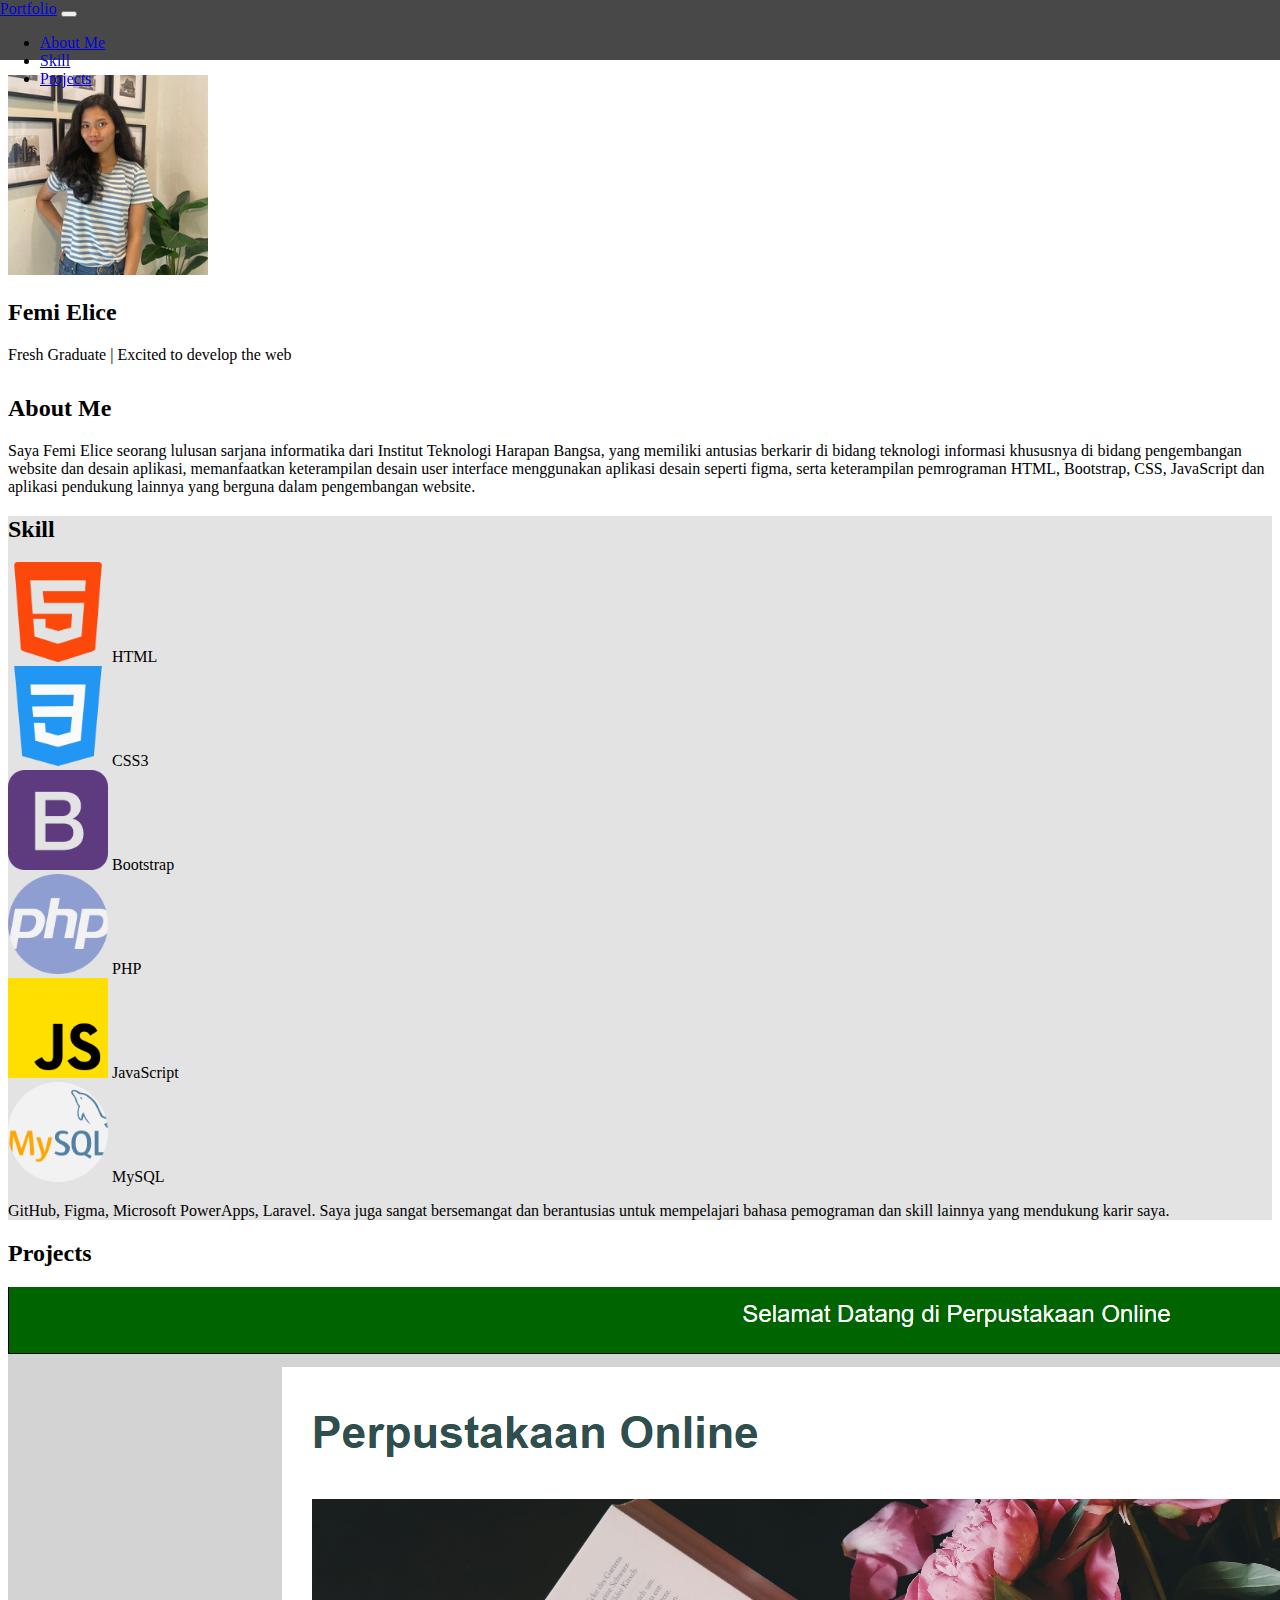
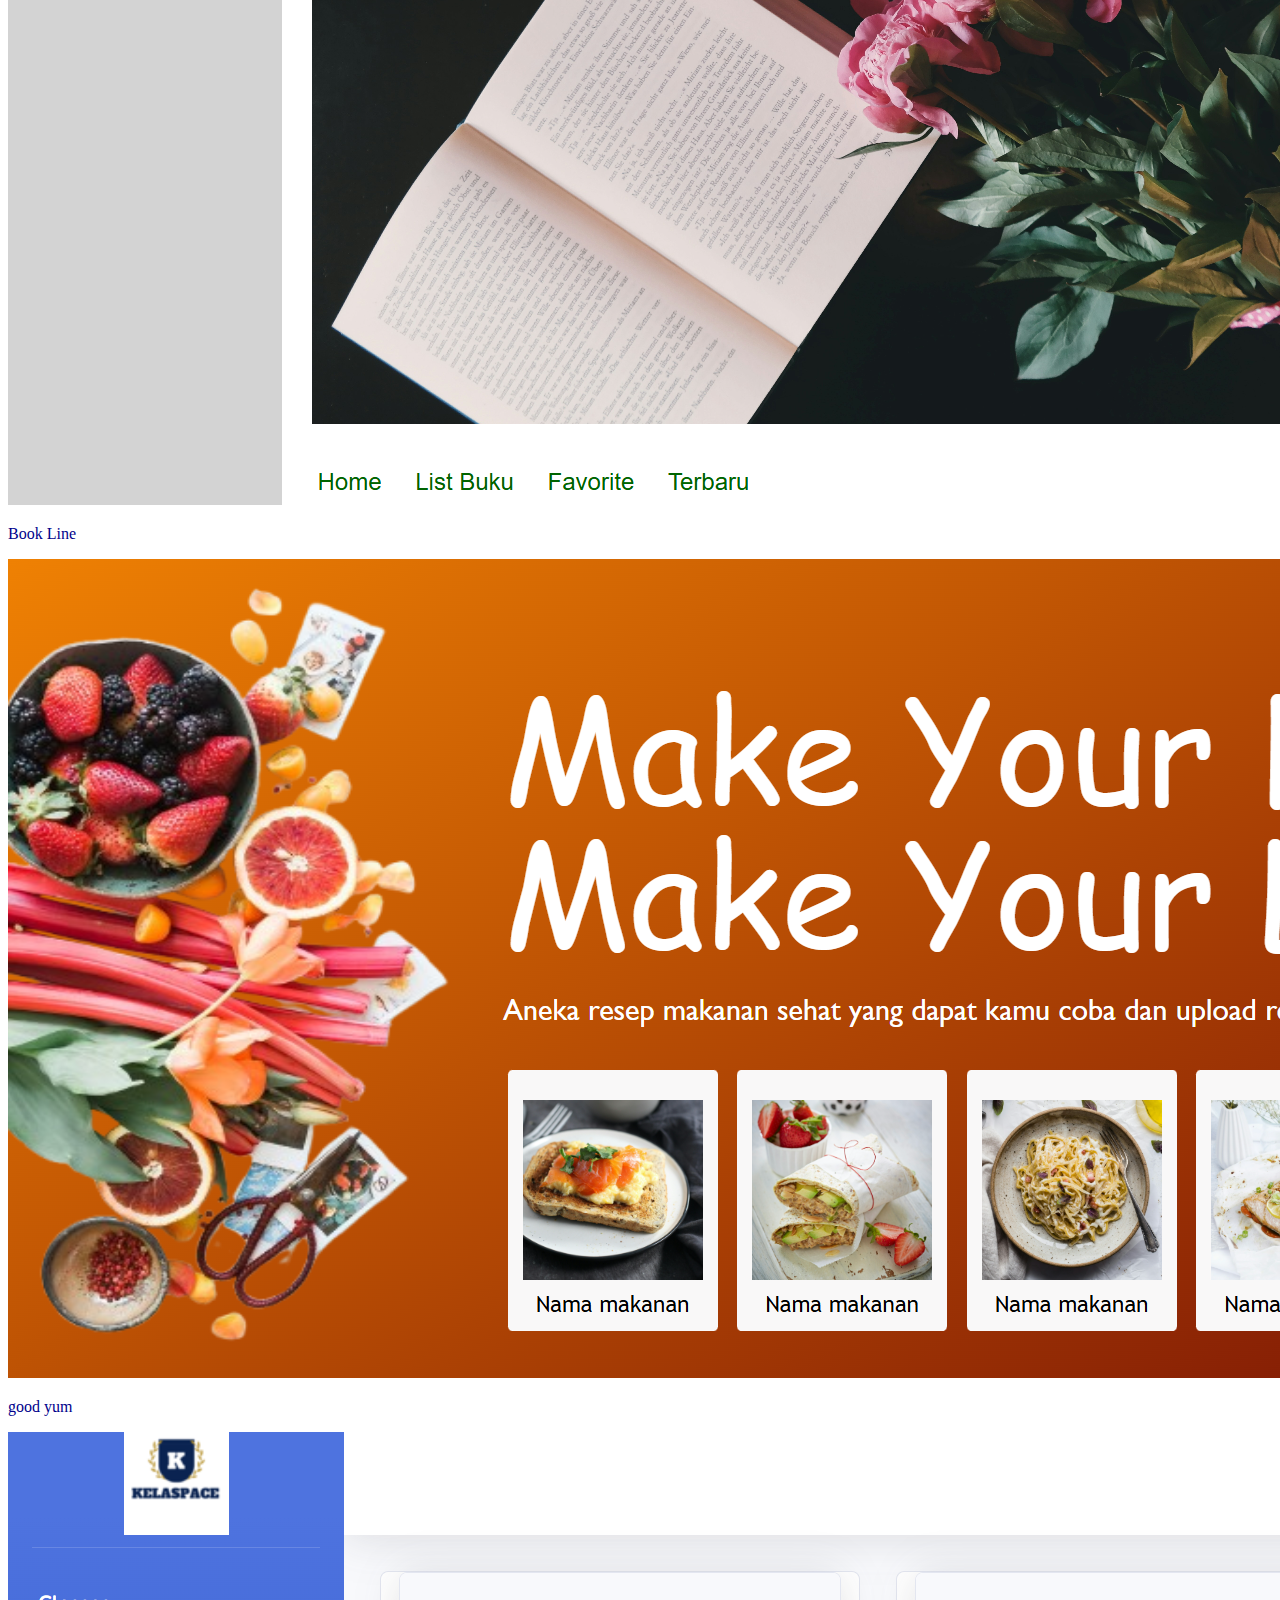
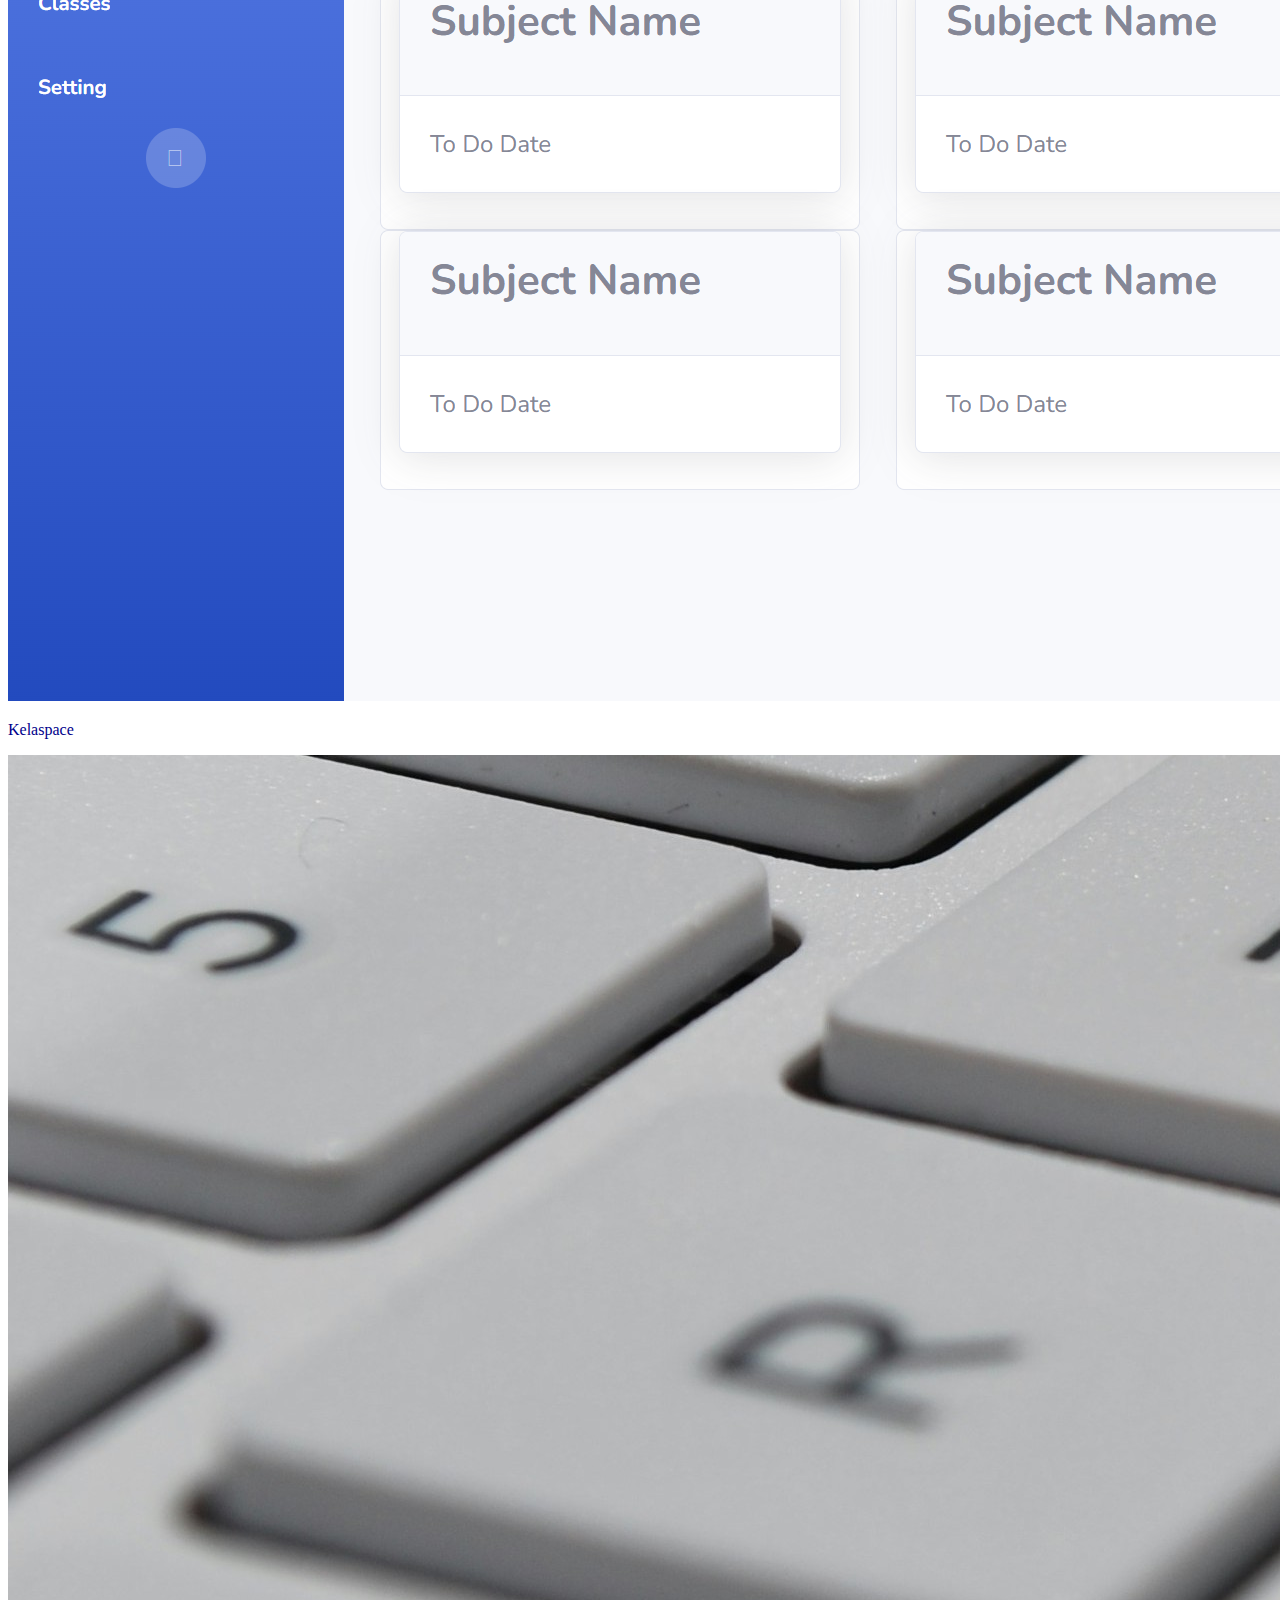
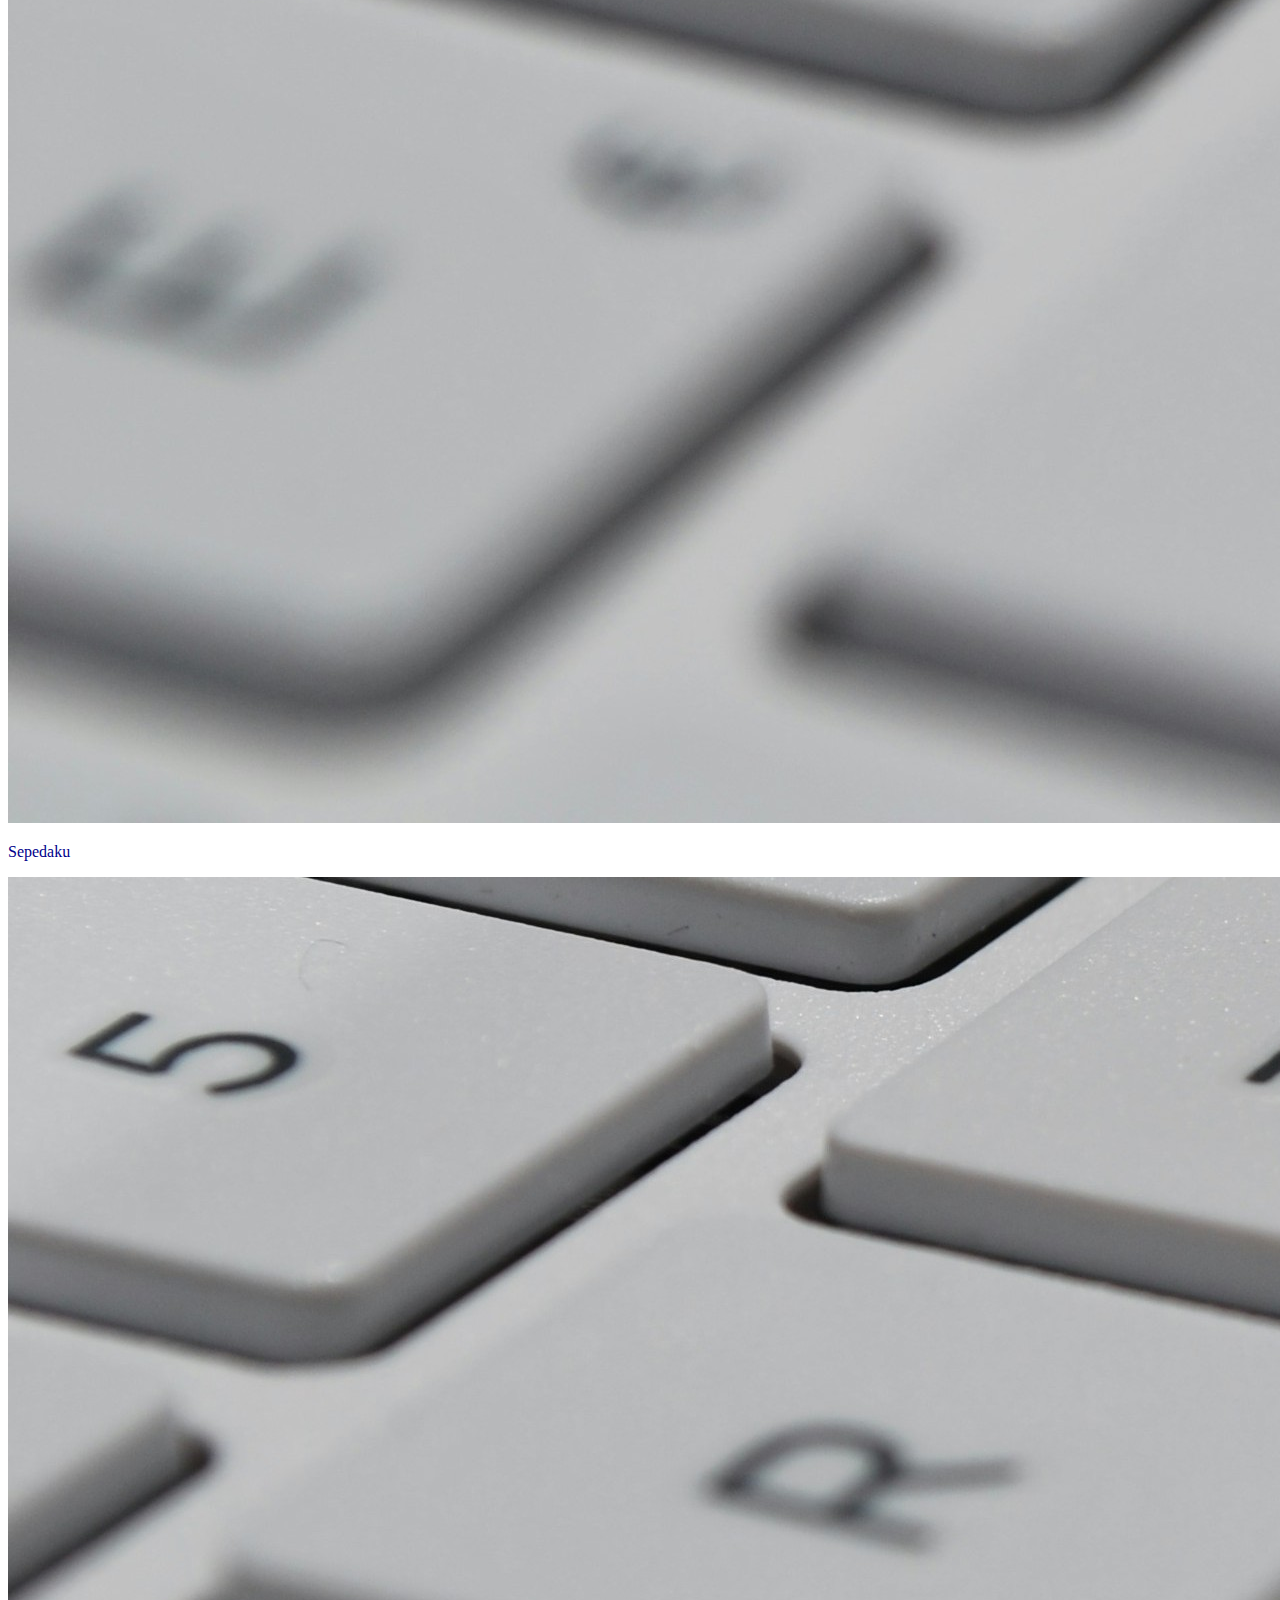
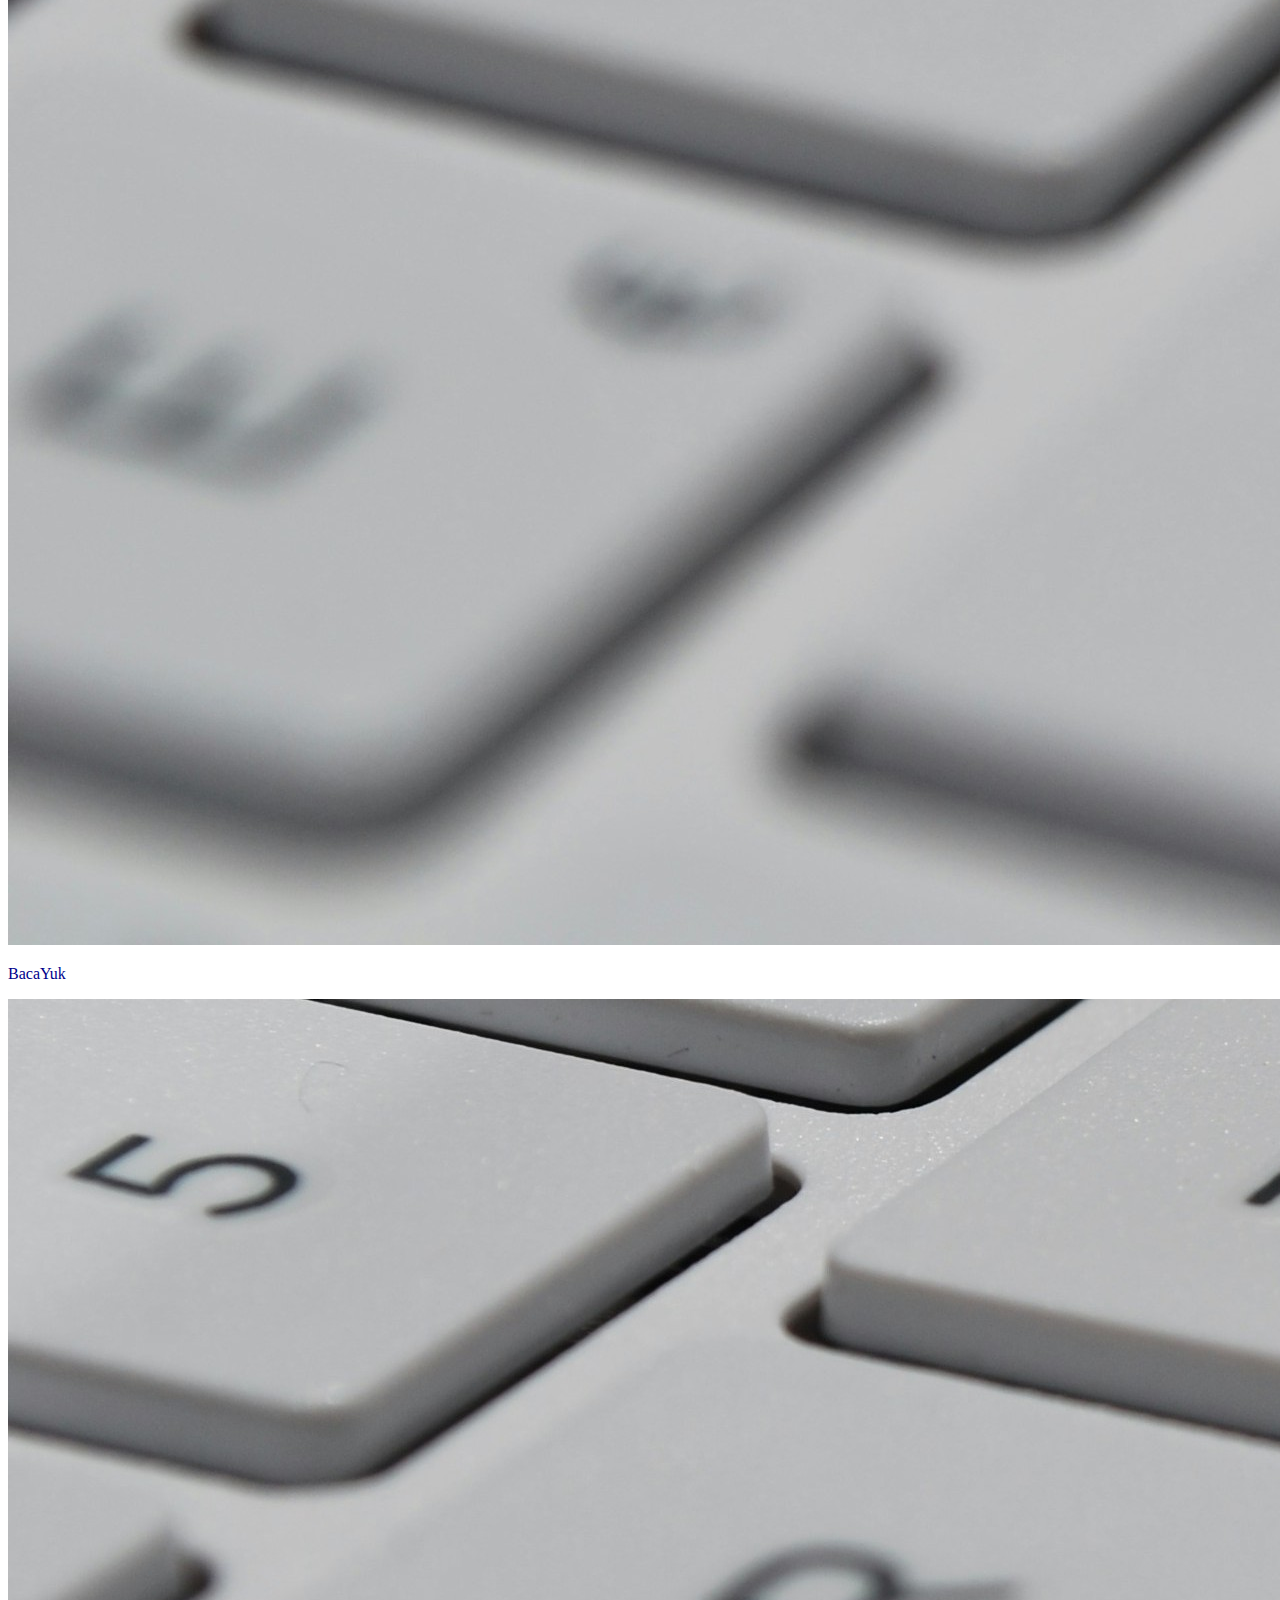
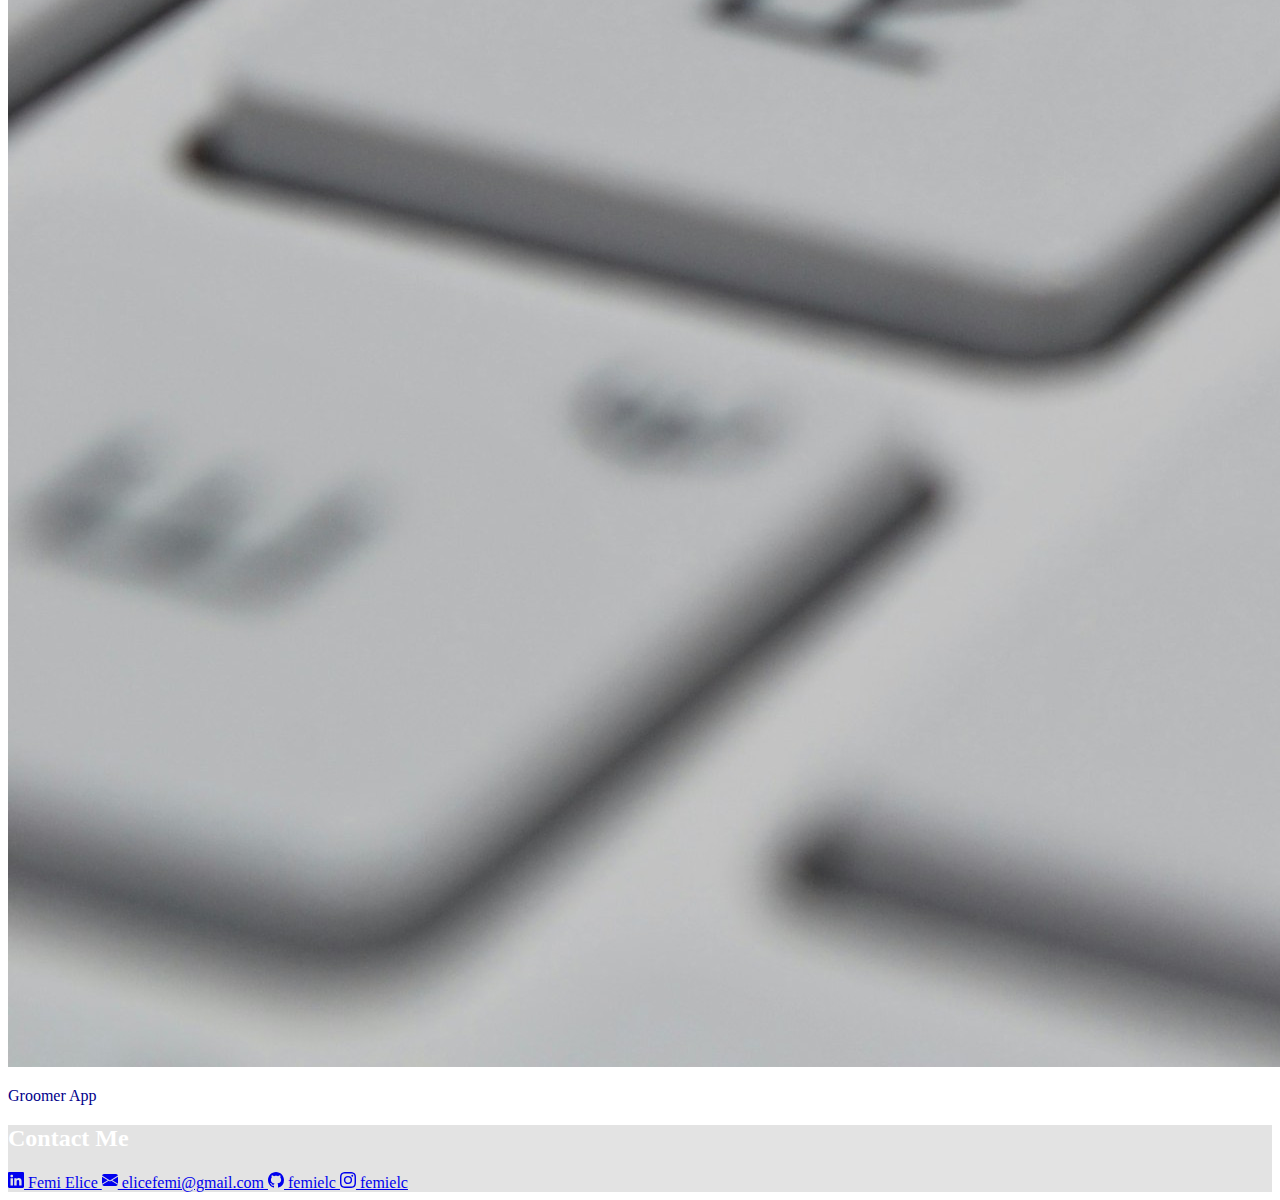
<file: index.html>
<!doctype html>
<html lang="en">
    <head>
        <!-- Required meta tags -->
        <meta charset="utf-8">
        <meta name="viewport" content="width=device-width, initial-scale=1">

        <!-- Bootstrap CSS -->
        <link href="https://cdn.jsdelivr.net/npm/bootstrap@5.0.2/dist/css/bootstrap.min.css" rel="stylesheet" integrity="sha384-EVSTQN3/azprG1Anm3QDgpJLIm9Nao0Yz1ztcQTwFspd3yD65VohhpuuCOmLASjC" crossorigin="anonymous">
        
        <!-- Manual CSS -->
        <link rel="stylesheet" href="style.css">
        <title>Portfolio | Femi Elice</title>
    </head>
    <body>
        <!-- Navbar -->
        <nav class="navbar navbar-expand-lg navbar-dark shadow-sm " id="navbar">
            <div class="container">
              <a class="navbar-brand" href="#">Portfolio</a>
              <button class="navbar-toggler" type="button" data-bs-toggle="collapse" data-bs-target="#navbarNav" aria-controls="navbarNav" aria-expanded="false" aria-label="Toggle navigation">
                <span class="navbar-toggler-icon"></span>
              </button>
              <div class="collapse navbar-collapse" id="navbarNav">
                <ul class="navbar-nav ms-auto">
                  <li class="nav-item">
                    <a class="nav-link active" aria-current="page" href="#">About Me</a>
                  </li>
                  <li class="nav-item">
                    <a class="nav-link active" href="#skill">Skill</a>
                  </li>
                  <li class="nav-item">
                    <a class="nav-link active" href="#projects">Projects</a>
                  </li>
                </ul>
              </div>
            </div>
          </nav>
        <!-- End Navbar -->
         
        <!-- Jumbotron -->
        <!-- <section class="jumbotron text-center">
          <img src="img/femi.jpeg" alt="femi-photo" width="200" class="rounded-circle img-thumbnail">
          <h2 class="display-5 mt-2">Femi Elice</h2>
          <p class="lead">Fresh Graduate | Excited to develop the web</p>
        </section> -->
        <!-- End Jumbotron -->

        <!-- Introduction -->
        <div class="card-group" id="card">
          <div class="card-md-3">
            <img src="img/femi.jpeg" class="rounded-circle img-thumbnail ms-5" alt="..." style="width: 200px;">
            <div class="card-body ms-4">
              <h2 class="display-5">Femi Elice</h2>
              <p class="lead">Fresh Graduate | Excited to develop the web</p>
            </div>
          </div>
          <div class="card pe-5" id="aboutme">
            <div class="card-body">
              <h2>
                <span>About Me</span>
              </h2>
              <p class="card-text fs-5">Saya Femi Elice seorang lulusan sarjana informatika dari Institut Teknologi Harapan Bangsa, yang memiliki antusias berkarir di bidang teknologi informasi khususnya di bidang 
                pengembangan website dan desain aplikasi, memanfaatkan keterampilan desain user interface menggunakan aplikasi desain seperti figma, serta 
                keterampilan pemrograman HTML, Bootstrap, CSS, JavaScript dan aplikasi pendukung lainnya yang berguna dalam pengembangan website.</p>
            </div>
          </div>
        </div>
        <!-- End Introduction -->

        <!-- About -->
        <!-- <section id="about">
          <div class="container">
            <div class="row text-center mb-3">
              <div class="col">
                <h2>About Me</h2>
              </div>
            </div>
            <div class="row justify-content-center fs-5 text-center">
              <div class="col-md-5">
                <p>Saya Femi Elice seorang lulusan sarjana informatika dari Institut Teknologi Harapan Bangsa, yang memiliki antusias berkarir di bidang teknologi informasi khususnya di bidang 
                  pengembangan website dan desain aplikasi.
              </div>
              <div class="col-md-6">
                <p>Memanfaatkan keterampilan desain user interface menggunakan aplikasi desain seperti figma, serta 
                  keterampilan pemrograman HTML, Bootstrap, CSS, JavaScript dan aplikasi pendukung lainnya yang berguna dalam pengembangan website.</p>
              </div>
            </div>
          </div>
        </section> -->
        <!-- End About -->

        <!-- Skill -->
        <section id="skill">
          <div class="container pt-4 pb-4">
            <div class="row text-center mb-3">
              <div class="col">
                <h2>
                  <span>Skill</span>
                </h2>
              </div>
            </div>
            <div class="row justify-content-center">
              <div class="col-md-3  col-6 mb-3">
                <div class="card bg-transparent">
                  <div class="card-body  border text-center">
                    <img class="img-logo" src="img/img-logo-html5.png" alt="" width="100">
                    <span>HTML</span>
                  </a>
                  </div>
                </div>
              </div>
              <div class="col-md-3  col-6 mb-3">
                <div class="card bg-transparent">
                  <div class="card-body  border text-center">
                    <img class="img-logo" src="img/img-logo-css3.png" alt="" width="100">
                    <span>CSS3</span>
                  </div>
                </div>
              </div>
              <div class="col-md-3  col-6 mb-3">
                <div class="card bg-transparent">
                  <div class="card-body  border text-center">
                    <img class="img-logo" src="img/img-logo-bootstrap.png" alt="" width="100">
                    <span>Bootstrap</span>
                  </div>
                </div>
              </div>
              <div class="col-md-3  col-6 mb-3">
                <div class="card bg-transparent">
                  <div class="card-body  border text-center">
                    <img class="img-logo" src="img/img-logo-php.png" alt="" width="100">
                    <span>PHP</span>
                  </div>
                </div>
              </div>
              <div class="col-md-3  col-6 mb-3">
                <div class="card bg-transparent">
                  <div class="card-body  border text-center">
                    <img class="img-logo" src="img/img-logo-js.png" alt="" width="100">
                    <span>JavaScript</span>
                  </div>
                </div>
              </div>
              <div class="col-md-3  col-6 mb-3">
                <div class="card bg-transparent">
                  <div class="card-body  border text-center">
                    <img class="img-logo" src="img/img-logo-mysql.png" alt="W3C HTML5 Logo" width="100">
                    <span>MySQL</span>
                  </div>
                </div>
              </div>
              <p class="text-center">GitHub, Figma, Microsoft PowerApps, Laravel. Saya juga sangat bersemangat dan berantusias untuk mempelajari bahasa pemograman dan skill lainnya yang mendukung karir saya.</p>
            </div>
          </div>
          <!-- <svg xmlns="http://www.w3.org/2000/svg" viewBox="0 0 1440 320"><path fill="#fff" fill-opacity="1" d="M0,224L60,197.3C120,171,240,117,360,128C480,139,600,213,720,213.3C840,213,960,139,1080,101.3C1200,64,1320,64,1380,64L1440,64L1440,320L1380,320C1320,320,1200,320,1080,320C960,320,840,320,720,320C600,320,480,320,360,320C240,320,120,320,60,320L0,320Z"></path></svg>
         -->
        </section>
        <!-- End Skill -->

        <!-- Project -->
        <section id="projects">
          <div class="container pt-4 pb-4">
            <div class="row text-center mb-3">
              <div class="col">
                <h2>Projects</h2>
              </div>
            </div>
            <div class="row justify-content-center">
              <div class="col-md-4 mb-3">
                <div class="card">
                  <img src="img/img-website-perpustakaan.png" class="card-img-top" alt="project-1">
                  <div class="card-body">
                    <p class="card-text text-center"><a href="https://femielc.github.io/book-line/" style="text-decoration: none; color: darkblue;">Book Line</a></p>
                  </div>
                </div>
              </div>
              <div class="col-md-4 mb-8">
                <div class="card">
                  <img src="img/img-website-resep.png" class="card-img-top" alt="project-2">
                  <div class="card-body">
                    <p class="card-text text-center"><a href="https://femielc.github.io/good-yum/" style="text-decoration: none; color: darkblue;">good yum</a></p>
                  </div>
                </div>
              </div>
              <div class="col-md-4 mb-3">
                <div class="card">
                  <img src="img/img-project-kelaspace.png" class="card-img-top" alt="project-3">
                  <div class="card-body">
                    <p class="card-text text-center"><a href="https://gitlab.com/kelaspace/kelaspace" style="text-decoration: none; color: darkblue;">Kelaspace</a></p>
                  </div>
                </div>
              </div>
              <div class="col-md-4 mb-3">
                <div class="card">
                  <img src="img/img-project.jpg" class="card-img-top" alt="project-4">
                  <div class="card-body">
                    <p class="card-text text-center"><a href="https://gitlab.com/josep022212/sepedaku-frontend" style="text-decoration: none; color: darkblue;">Sepedaku</a></p>
                  </div>
                </div>
              </div>
              <div class="col-md-4 mb-3">
                <div class="card">
                  <img src="img/img-project.jpg" class="card-img-top" alt="project-5">
                  <div class="card-body">
                    <p class="card-text text-center"><a href="https://github.com/yoelagustinus/BacaYuk" style="text-decoration: none; color: darkblue;">BacaYuk</a></p>
                  </div>
                </div>
              </div>
              <div class="col-md-4 mb-3">
                <div class="card">
                  <img src="img/img-project.jpg" class="card-img-top" alt="project-5">
                  <div class="card-body">
                    <p class="card-text text-center"><a href="https://github.com/hansen9/Groomer" style="text-decoration: none; color: darkblue;">Groomer App</a></p>
                  </div>
                </div>
              </div>
            </div>
          </div>
          <!-- <svg xmlns="http://www.w3.org/2000/svg" viewBox="0 0 1440 320"><path fill="#e3e3e3" fill-opacity="1" d="M0,32L60,42.7C120,53,240,75,360,69.3C480,64,600,32,720,53.3C840,75,960,149,1080,154.7C1200,160,1320,96,1380,64L1440,32L1440,320L1380,320C1320,320,1200,320,1080,320C960,320,840,320,720,320C600,320,480,320,360,320C240,320,120,320,60,320L0,320Z"></path></svg>
         -->
        </section>
        <!-- End Project -->

        <!-- Contact -->
        <section id="contact">
          <div class="container pt-4">
            <div class="row text-center">
              <div class="col">
                <h2 style="color: white;">
                  <span>Contact Me</span>
                </h2>
                <div class="text-center p-4 btn-group-lg">
                  <a href="https://www.linkedin.com/in/femielice/" class="btn btn-outline-light btn-contact m-4 btn-lg">
                      <svg xmlns="http://www.w3.org/2000/svg" width="16" height="16" fill="currentColor" class="bi bi-linkedin" viewBox="0 0 16 16">
                        <path d="M0 1.146C0 .513.526 0 1.175 0h13.65C15.474 0 16 .513 16 1.146v13.708c0 .633-.526 1.146-1.175 1.146H1.175C.526 16 0 15.487 0 14.854zm4.943 12.248V6.169H2.542v7.225zm-1.2-8.212c.837 0 1.358-.554 1.358-1.248-.015-.709-.52-1.248-1.342-1.248S2.4 3.226 2.4 3.934c0 .694.521 1.248 1.327 1.248zm4.908 8.212V9.359c0-.216.016-.432.08-.586.173-.431.568-.878 1.232-.878.869 0 1.216.662 1.216 1.634v3.865h2.401V9.25c0-2.22-1.184-3.252-2.764-3.252-1.274 0-1.845.7-2.165 1.193v.025h-.016l.016-.025V6.169h-2.4c.03.678 0 7.225 0 7.225z"/>
                      </svg>
                      Femi Elice
                  </a> 
                  <a href="mailto:elicefemi@gmail.com" class="btn btn-outline-light btn-contact m-4 btn-lg">
                      <svg xmlns="http://www.w3.org/2000/svg" width="16" height="16" fill="currentColor" class="bi bi-envelope-fill" viewBox="0 0 16 16">
                        <path d="M.05 3.555A2 2 0 0 1 2 2h12a2 2 0 0 1 1.95 1.555L8 8.414zM0 4.697v7.104l5.803-3.558zM6.761 8.83l-6.57 4.027A2 2 0 0 0 2 14h12a2 2 0 0 0 1.808-1.144l-6.57-4.027L8 9.586zm3.436-.586L16 11.801V4.697z"/>
                      </svg>
                      elicefemi@gmail.com
                  </a>
                  <a href="https://github.com/femielc" class="btn btn-outline-light btn-contact m-4 btn-lg">
                      <svg xmlns="http://www.w3.org/2000/svg" width="16" height="16" fill="currentColor" class="bi bi-github" viewBox="0 0 16 16">
                        <path d="M8 0C3.58 0 0 3.58 0 8c0 3.54 2.29 6.53 5.47 7.59.4.07.55-.17.55-.38 0-.19-.01-.82-.01-1.49-2.01.37-2.53-.49-2.69-.94-.09-.23-.48-.94-.82-1.13-.28-.15-.68-.52-.01-.53.63-.01 1.08.58 1.23.82.72 1.21 1.87.87 2.33.66.07-.52.28-.87.51-1.07-1.78-.2-3.64-.89-3.64-3.95 0-.87.31-1.59.82-2.15-.08-.2-.36-1.02.08-2.12 0 0 .67-.21 2.2.82.64-.18 1.32-.27 2-.27s1.36.09 2 .27c1.53-1.04 2.2-.82 2.2-.82.44 1.1.16 1.92.08 2.12.51.56.82 1.27.82 2.15 0 3.07-1.87 3.75-3.65 3.95.29.25.54.73.54 1.48 0 1.07-.01 1.93-.01 2.2 0 .21.15.46.55.38A8.01 8.01 0 0 0 16 8c0-4.42-3.58-8-8-8"/>
                      </svg>
                      femielc
                  </a>
                  <a href="https://www.instagram.com/femielc/" class="btn btn-outline-light btn-contact m-4 btn-lg">
                      <svg xmlns="http://www.w3.org/2000/svg" width="16" height="16" fill="currentColor" class="bi bi-instagram" viewBox="0 0 16 16">
                        <path d="M8 0C5.829 0 5.556.01 4.703.048 3.85.088 3.269.222 2.76.42a3.9 3.9 0 0 0-1.417.923A3.9 3.9 0 0 0 .42 2.76C.222 3.268.087 3.85.048 4.7.01 5.555 0 5.827 0 8.001c0 2.172.01 2.444.048 3.297.04.852.174 1.433.372 1.942.205.526.478.972.923 1.417.444.445.89.719 1.416.923.51.198 1.09.333 1.942.372C5.555 15.99 5.827 16 8 16s2.444-.01 3.298-.048c.851-.04 1.434-.174 1.943-.372a3.9 3.9 0 0 0 1.416-.923c.445-.445.718-.891.923-1.417.197-.509.332-1.09.372-1.942C15.99 10.445 16 10.173 16 8s-.01-2.445-.048-3.299c-.04-.851-.175-1.433-.372-1.941a3.9 3.9 0 0 0-.923-1.417A3.9 3.9 0 0 0 13.24.42c-.51-.198-1.092-.333-1.943-.372C10.443.01 10.172 0 7.998 0zm-.717 1.442h.718c2.136 0 2.389.007 3.232.046.78.035 1.204.166 1.486.275.373.145.64.319.92.599s.453.546.598.92c.11.281.24.705.275 1.485.039.843.047 1.096.047 3.231s-.008 2.389-.047 3.232c-.035.78-.166 1.203-.275 1.485a2.5 2.5 0 0 1-.599.919c-.28.28-.546.453-.92.598-.28.11-.704.24-1.485.276-.843.038-1.096.047-3.232.047s-2.39-.009-3.233-.047c-.78-.036-1.203-.166-1.485-.276a2.5 2.5 0 0 1-.92-.598 2.5 2.5 0 0 1-.6-.92c-.109-.281-.24-.705-.275-1.485-.038-.843-.046-1.096-.046-3.233s.008-2.388.046-3.231c.036-.78.166-1.204.276-1.486.145-.373.319-.64.599-.92s.546-.453.92-.598c.282-.11.705-.24 1.485-.276.738-.034 1.024-.044 2.515-.045zm4.988 1.328a.96.96 0 1 0 0 1.92.96.96 0 0 0 0-1.92m-4.27 1.122a4.109 4.109 0 1 0 0 8.217 4.109 4.109 0 0 0 0-8.217m0 1.441a2.667 2.667 0 1 1 0 5.334 2.667 2.667 0 0 1 0-5.334"/>
                      </svg>
                      femielc
                  </a>
                </div>
              </div>
            </div>
          </div>
        </section>
        <!-- End Contact -->

        <!-- Footer -->
        <!-- <footer class="text-white text-center pb-5 mt-5" style="background-color: #7b7b7b;">
          <p>Created with love by <a href="https://www.instagram.com/femielc/" class="text-white fw-bold">Femi Elice</a></p>
        </footer> -->
         <!-- End Footer -->


        
      <script src="https://cdn.jsdelivr.net/npm/bootstrap@5.0.2/dist/js/bootstrap.bundle.min.js" integrity="sha384-MrcW6ZMFYlzcLA8Nl+NtUVF0sA7MsXsP1UyJoMp4YLEuNSfAP+JcXn/tWtIaxVXM" crossorigin="anonymous"></script>

    </body>
</html>

<!-- Photo by <a href="https://unsplash.com/@afgprogrammer?utm_content=creditCopyText&utm_medium=referral&utm_source=unsplash">Mohammad Rahmani</a> on <a href="https://unsplash.com/photos/black-laptop-computer-turned-on-displaying-blue-screen-cY1SvvEfRwk?utm_content=creditCopyText&utm_medium=referral&utm_source=unsplash">Unsplash</a> -->
<!-- <svg xmlns="http://www.w3.org/2000/svg" viewBox="0 0 1440 320"><path fill="#fff" fill-opacity="1" d="M0,32L60,48C120,64,240,96,360,112C480,128,600,128,720,117.3C840,107,960,85,1080,90.7C1200,96,1320,128,1380,144L1440,160L1440,320L1380,320C1320,320,1200,320,1080,320C960,320,840,320,720,320C600,320,480,320,360,320C240,320,120,320,60,320L0,320Z"></path></svg> -->
</file>
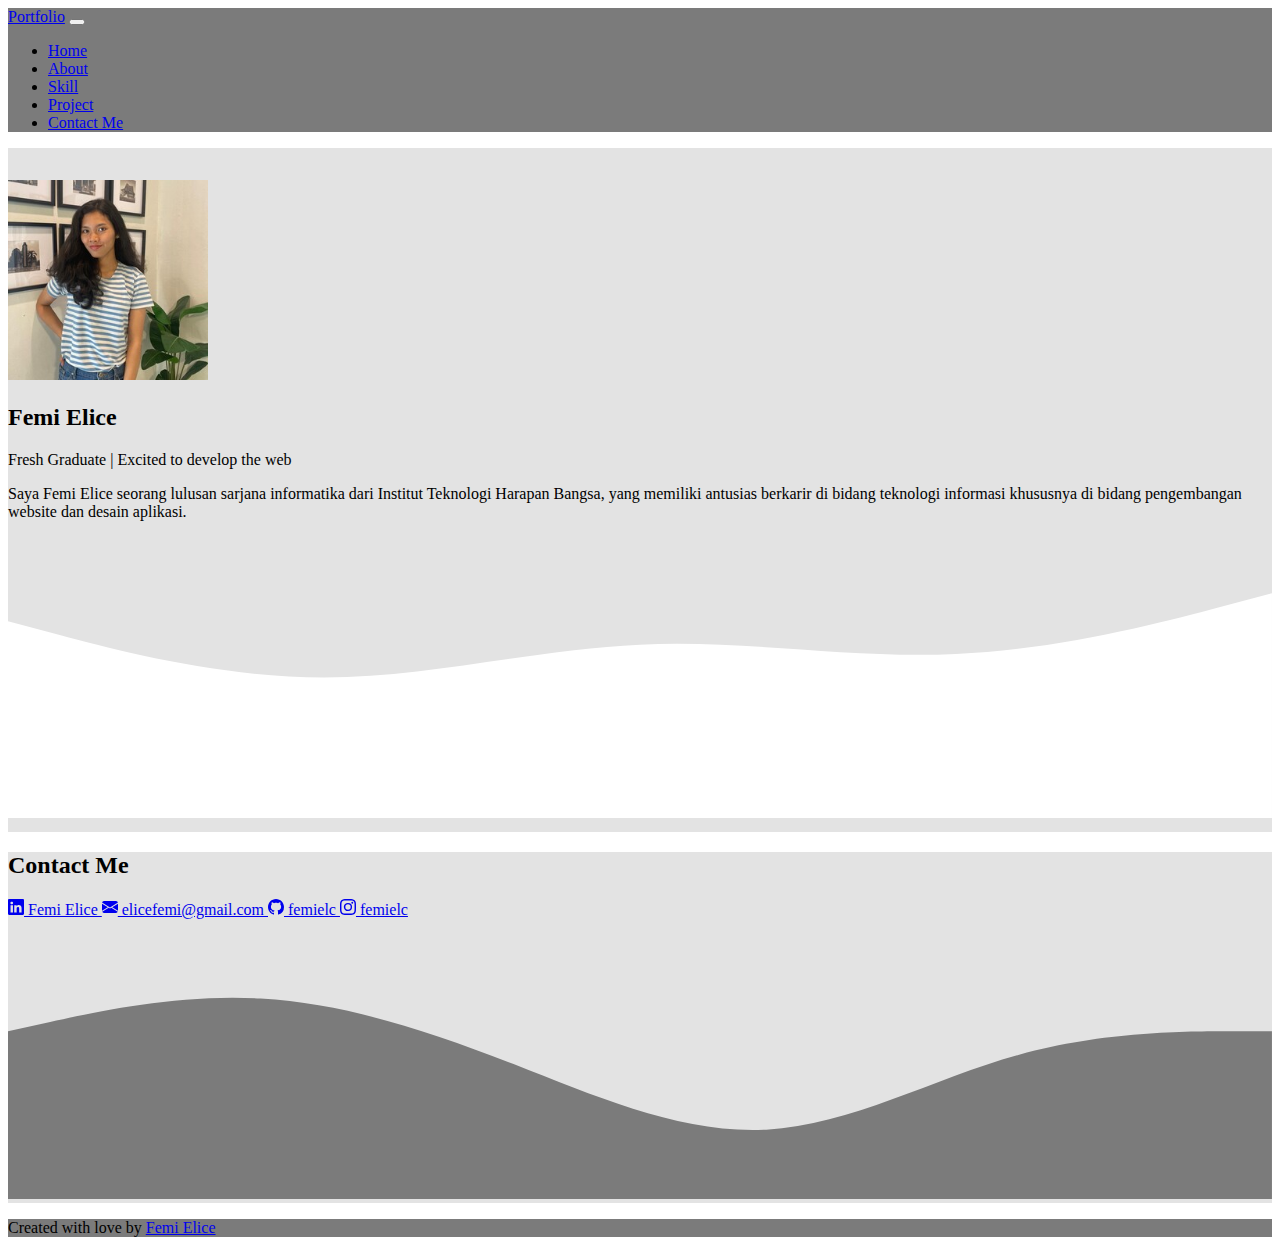
<file: portfolio.html>
<!doctype html>
<html lang="en">
    <head>
        <!-- Required meta tags -->
        <meta charset="utf-8">
        <meta name="viewport" content="width=device-width, initial-scale=1">

        <!-- Bootstrap CSS -->
        <link href="https://cdn.jsdelivr.net/npm/bootstrap@5.0.2/dist/css/bootstrap.min.css" rel="stylesheet" integrity="sha384-EVSTQN3/azprG1Anm3QDgpJLIm9Nao0Yz1ztcQTwFspd3yD65VohhpuuCOmLASjC" crossorigin="anonymous">
        
        <!-- Manual CSS -->
        <link rel="stylesheet" href="style.css">
        <title>Portfolio | Femi Elice</title>
    </head>
    <body>
        <!-- Navbar -->
        <nav class="navbar navbar-expand-lg navbar-dark shadow-sm" style="background-color: rgb(123, 123, 123);">
            <div class="container">
              <a class="navbar-brand" href="#">Portfolio</a>
              <button class="navbar-toggler" type="button" data-bs-toggle="collapse" data-bs-target="#navbarNav" aria-controls="navbarNav" aria-expanded="false" aria-label="Toggle navigation">
                <span class="navbar-toggler-icon"></span>
              </button>
              <div class="collapse navbar-collapse" id="navbarNav">
                <ul class="navbar-nav ms-auto">
                  <li class="nav-item">
                    <a class="nav-link active" aria-current="page" href="#">Home</a>
                  </li>
                  <li class="nav-item">
                    <a class="nav-link" href="#">About</a>
                  </li>
                  <li class="nav-item">
                    <a class="nav-link" href="#">Skill</a>
                  </li>
                  <li class="nav-item">
                    <a class="nav-link" href="#">Project</a>
                  </li>
                  <li class="nav-item">
                    <a class="nav-link" href="#">Contact Me</a>
                  </li>
                </ul>
              </div>
            </div>
          </nav>
        <!-- Akhir Navbar -->
        <section class="jumbotron">
                <img src="img/femi.jpeg" alt="femi-photo" width="200" class="rounded-circle img-thumbnail">
                <h2 class="display-4 ms-5 mt-2">Femi Elice</h2>
                <p class="lead">Fresh Graduate | Excited to develop the web</p>
                <p class="lead">Saya Femi Elice seorang lulusan sarjana informatika dari Institut Teknologi Harapan Bangsa, yang memiliki antusias berkarir di bidang teknologi informasi khususnya di bidang 
                  pengembangan website dan desain aplikasi. </p>
              <!-- <div class="col-md-5">
                <div class="container mt-4 pe-10" style="float: left;">
                  <p>Saya Femi Elice seorang lulusan sarjana informatika dari Institut Teknologi Harapan Bangsa, yang memiliki antusias berkarir di bidang teknologi informasi khususnya di bidang 
                    pengembangan website dan desain aplikasi. </p>
                </div>
              </div> -->
            <svg xmlns="http://www.w3.org/2000/svg" viewBox="0 0 1440 320"><path fill="#fff" fill-opacity="1" d="M0,96L60,112C120,128,240,160,360,160C480,160,600,128,720,122.7C840,117,960,139,1080,133.3C1200,128,1320,96,1380,80L1440,64L1440,320L1380,320C1320,320,1200,320,1080,320C960,320,840,320,720,320C600,320,480,320,360,320C240,320,120,320,60,320L0,320Z"></path></svg>
          </section>
        <!-- Contact -->
        <section id="contact">
          <div class="container">
            <div class="row text-center">
              <div class="col">
                <h2>Contact Me</h2>
                <div class="text-center p-5">
                  <a href="https://www.linkedin.com/in/femielice/" class="btn btn-outline-dark btn-contact m-4 btn-lg">
                      <svg xmlns="http://www.w3.org/2000/svg" width="16" height="16" fill="currentColor" class="bi bi-linkedin" viewBox="0 0 16 16">
                        <path d="M0 1.146C0 .513.526 0 1.175 0h13.65C15.474 0 16 .513 16 1.146v13.708c0 .633-.526 1.146-1.175 1.146H1.175C.526 16 0 15.487 0 14.854zm4.943 12.248V6.169H2.542v7.225zm-1.2-8.212c.837 0 1.358-.554 1.358-1.248-.015-.709-.52-1.248-1.342-1.248S2.4 3.226 2.4 3.934c0 .694.521 1.248 1.327 1.248zm4.908 8.212V9.359c0-.216.016-.432.08-.586.173-.431.568-.878 1.232-.878.869 0 1.216.662 1.216 1.634v3.865h2.401V9.25c0-2.22-1.184-3.252-2.764-3.252-1.274 0-1.845.7-2.165 1.193v.025h-.016l.016-.025V6.169h-2.4c.03.678 0 7.225 0 7.225z"/>
                      </svg>
                      Femi Elice
                  </a> 
                  <a href="mailto:elicefemi@gmail.com" class="btn btn-outline-dark btn-contact m-4 btn-lg">
                      <svg xmlns="http://www.w3.org/2000/svg" width="16" height="16" fill="currentColor" class="bi bi-envelope-fill" viewBox="0 0 16 16">
                        <path d="M.05 3.555A2 2 0 0 1 2 2h12a2 2 0 0 1 1.95 1.555L8 8.414zM0 4.697v7.104l5.803-3.558zM6.761 8.83l-6.57 4.027A2 2 0 0 0 2 14h12a2 2 0 0 0 1.808-1.144l-6.57-4.027L8 9.586zm3.436-.586L16 11.801V4.697z"/>
                      </svg>
                      elicefemi@gmail.com
                  </a>
                  <a href="https://github.com/femielc" class="btn btn-outline-dark btn-contact m-4 btn-lg">
                      <svg xmlns="http://www.w3.org/2000/svg" width="16" height="16" fill="currentColor" class="bi bi-github" viewBox="0 0 16 16">
                        <path d="M8 0C3.58 0 0 3.58 0 8c0 3.54 2.29 6.53 5.47 7.59.4.07.55-.17.55-.38 0-.19-.01-.82-.01-1.49-2.01.37-2.53-.49-2.69-.94-.09-.23-.48-.94-.82-1.13-.28-.15-.68-.52-.01-.53.63-.01 1.08.58 1.23.82.72 1.21 1.87.87 2.33.66.07-.52.28-.87.51-1.07-1.78-.2-3.64-.89-3.64-3.95 0-.87.31-1.59.82-2.15-.08-.2-.36-1.02.08-2.12 0 0 .67-.21 2.2.82.64-.18 1.32-.27 2-.27s1.36.09 2 .27c1.53-1.04 2.2-.82 2.2-.82.44 1.1.16 1.92.08 2.12.51.56.82 1.27.82 2.15 0 3.07-1.87 3.75-3.65 3.95.29.25.54.73.54 1.48 0 1.07-.01 1.93-.01 2.2 0 .21.15.46.55.38A8.01 8.01 0 0 0 16 8c0-4.42-3.58-8-8-8"/>
                      </svg>
                      femielc
                  </a>
                  <a href="https://www.instagram.com/femielc/" class="btn btn-outline-dark btn-contact m-4 btn-lg">
                      <svg xmlns="http://www.w3.org/2000/svg" width="16" height="16" fill="currentColor" class="bi bi-instagram" viewBox="0 0 16 16">
                        <path d="M8 0C5.829 0 5.556.01 4.703.048 3.85.088 3.269.222 2.76.42a3.9 3.9 0 0 0-1.417.923A3.9 3.9 0 0 0 .42 2.76C.222 3.268.087 3.85.048 4.7.01 5.555 0 5.827 0 8.001c0 2.172.01 2.444.048 3.297.04.852.174 1.433.372 1.942.205.526.478.972.923 1.417.444.445.89.719 1.416.923.51.198 1.09.333 1.942.372C5.555 15.99 5.827 16 8 16s2.444-.01 3.298-.048c.851-.04 1.434-.174 1.943-.372a3.9 3.9 0 0 0 1.416-.923c.445-.445.718-.891.923-1.417.197-.509.332-1.09.372-1.942C15.99 10.445 16 10.173 16 8s-.01-2.445-.048-3.299c-.04-.851-.175-1.433-.372-1.941a3.9 3.9 0 0 0-.923-1.417A3.9 3.9 0 0 0 13.24.42c-.51-.198-1.092-.333-1.943-.372C10.443.01 10.172 0 7.998 0zm-.717 1.442h.718c2.136 0 2.389.007 3.232.046.78.035 1.204.166 1.486.275.373.145.64.319.92.599s.453.546.598.92c.11.281.24.705.275 1.485.039.843.047 1.096.047 3.231s-.008 2.389-.047 3.232c-.035.78-.166 1.203-.275 1.485a2.5 2.5 0 0 1-.599.919c-.28.28-.546.453-.92.598-.28.11-.704.24-1.485.276-.843.038-1.096.047-3.232.047s-2.39-.009-3.233-.047c-.78-.036-1.203-.166-1.485-.276a2.5 2.5 0 0 1-.92-.598 2.5 2.5 0 0 1-.6-.92c-.109-.281-.24-.705-.275-1.485-.038-.843-.046-1.096-.046-3.233s.008-2.388.046-3.231c.036-.78.166-1.204.276-1.486.145-.373.319-.64.599-.92s.546-.453.92-.598c.282-.11.705-.24 1.485-.276.738-.034 1.024-.044 2.515-.045zm4.988 1.328a.96.96 0 1 0 0 1.92.96.96 0 0 0 0-1.92m-4.27 1.122a4.109 4.109 0 1 0 0 8.217 4.109 4.109 0 0 0 0-8.217m0 1.441a2.667 2.667 0 1 1 0 5.334 2.667 2.667 0 0 1 0-5.334"/>
                      </svg>
                      femielc
                  </a>
                </div>
              </div>
            </div>
          </div>
          <svg xmlns="http://www.w3.org/2000/svg" viewBox="0 0 1440 320"><path fill="#7b7b7b" fill-opacity="1" d="M0,128L48,117.3C96,107,192,85,288,90.7C384,96,480,128,576,165.3C672,203,768,245,864,240C960,235,1056,181,1152,154.7C1248,128,1344,128,1392,128L1440,128L1440,320L1392,320C1344,320,1248,320,1152,320C1056,320,960,320,864,320C768,320,672,320,576,320C480,320,384,320,288,320C192,320,96,320,48,320L0,320Z"></path></svg>
        </section>
        <!-- End Contact -->

        <!-- Footer -->
        <footer class="text-white text-center pb-5" style="background-color: #7b7b7b;">
          <p>Created with love by <a href="https://www.instagram.com/femielc/" class="text-white fw-bold">Femi Elice</a></p>
        </footer>
         <!-- End Footer -->


        
      <script src="https://cdn.jsdelivr.net/npm/bootstrap@5.0.2/dist/js/bootstrap.bundle.min.js" integrity="sha384-MrcW6ZMFYlzcLA8Nl+NtUVF0sA7MsXsP1UyJoMp4YLEuNSfAP+JcXn/tWtIaxVXM" crossorigin="anonymous"></script>

    </body>
</html>

<!-- Photo by <a href="https://unsplash.com/@afgprogrammer?utm_content=creditCopyText&utm_medium=referral&utm_source=unsplash">Mohammad Rahmani</a> on <a href="https://unsplash.com/photos/black-laptop-computer-turned-on-displaying-blue-screen-cY1SvvEfRwk?utm_content=creditCopyText&utm_medium=referral&utm_source=unsplash">Unsplash</a> -->
</file>
<file: style.css>
#navbar{
    background-color: rgb(72, 72, 72);
    position: fixed; 
    z-index: 9999;
    top: 0;
    left: 0;
    right: 0;
    height: 60px;
}

.jumbotron{
    padding-top: 2rem;
    /* background-color: white; */
    background-color: #e3e3e3;
    padding-bottom: 10px;

}


#card{
    margin-top: 75px;
}

#aboutme{
    margin-top: -15px;
    padding-top: 10px;
}

/* #projects{
    background-color: #e3e3e3;
    margin-top: -40px;
} */

#skill{
    background-color: #e3e3e3;
}

#contact{
    background-color: #e3e3e3;
}
</file>
